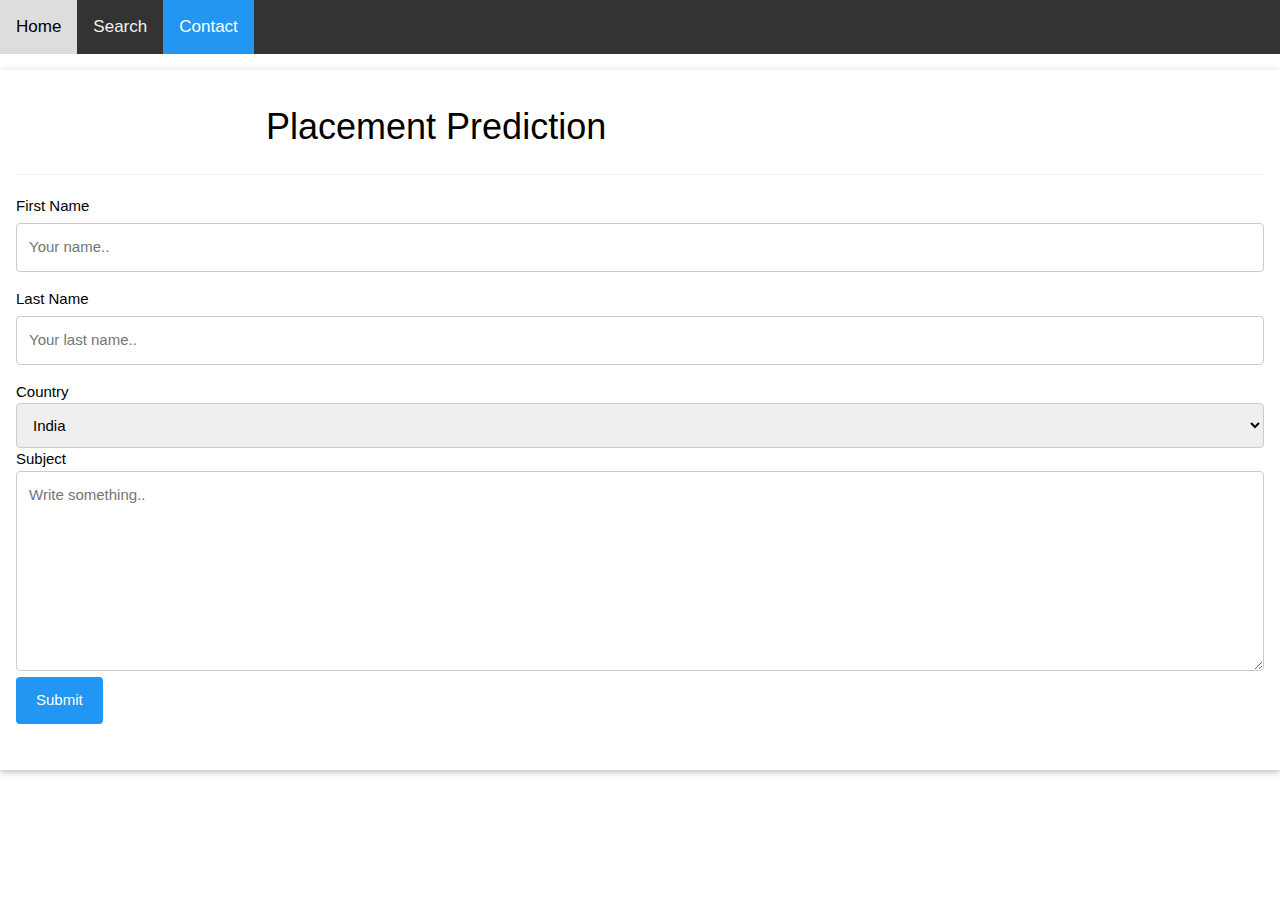
<file: templates/contact.html>
<!DOCTYPE html>
<html>
<head>
	<title>Medical Stock</title>
	<link rel="stylesheet" href="https://cdn.jsdelivr.net/npm/bootstrap@4.5.3/dist/css/bootstrap.min.css" integrity="sha384-TX8t27EcRE3e/ihU7zmQxVncDAy5uIKz4rEkgIXeMed4M0jlfIDPvg6uqKI2xXr2" crossorigin="anonymous">

</head>

<style>


        /* Style inputs with type="text", select elements and textareas */
input[type=text], select, textarea {
  width: 100%; /* Full width */
  padding: 12px; /* Some padding */ 
  border: 1px solid #ccc; /* Gray border */
  border-radius: 4px; /* Rounded borders */
  box-sizing: border-box; /* Make sure that padding and width stays in place */
  margin-top: 6px; /* Add a top margin */
  margin-bottom: 16px; /* Bottom margin */
  resize: vertical /* Allow the user to vertically resize the textarea (not horizontally) */
}

/* Style the submit button with a specific background color etc */
input[type=submit] {
  background-color:  #2196F3;;
  color: white;
  padding: 12px 20px;
  border: none;
  border-radius: 4px;
  cursor: pointer;
}

/* When moving the mouse over the submit button, add a darker green color */
input[type=submit]:hover {
  background-color:  #2196F3;;
}

/* Add a background color and some padding around the form */
.container {
<!--  border-radius: 5px;-->
<!--  background-color: #f2f2f2;-->
<!--  padding: 20px;-->
}
    </style>

<style>
/* Add a black background color to the top navigation */
.topnav {
  background-color: #333;
  overflow: hidden;
}

/* Style the links inside the navigation bar */
.topnav a {
  float: left;
  color: #f2f2f2;
  text-align: center;
  padding: 14px 16px;
  text-decoration: none;
  font-size: 17px;
  font-family: Verdana, Geneva, sans-serif !important;
}

/* Change the color of links on hover */
.topnav a:hover {
  background-color: #ddd;
  color: black;
}

/* Add a color to the active/current link */
.topnav a.active {
  background-color:  #2196F3;;
  color: white;
}
.container-fluid
{
padding:0px;
}
</style>

<meta name="viewport" content="width=device-width, initial-scale=1">
<link rel="stylesheet" href="https://www.w3schools.com/w3css/4/w3.css">

<body>
        <div class="container-fluid">

                <div class="topnav">
                        <a  href="/home">Home</a>
                        <a href="/">Search</a>
                        <a class="active" href="/contact">Contact</a>
                        <!--<a href="/about">About</a> -->
                      </div>
                
                        <div class="w3-panel w3-card" style=" padding-top:20px; height: 700px;" >
                                <h1 style="align-content: center;padding-left:250px;">Placement Prediction</h1>
                                <hr>
                                <form >
                  <label for="fname">First Name</label>
                  <input type="text" id="fname" name="firstname" placeholder="Your name..">
              
                  <label for="lname">Last Name</label>
                  <input type="text" id="lname" name="lastname" placeholder="Your last name..">
              
                  <label for="country">Country</label>
                  <select id="country" name="country">
                    <option value="India">India</option>
                    <option value="canada">Canada</option>
                    <option value="usa">USA</option>
                  </select>
              
                  <label for="subject">Subject</label>
                  <textarea id="subject" name="subject" placeholder="Write something.." style="height:200px"></textarea>
              
                  <input type="submit" value="Submit">
              
                </form>
              </div>
              </div>


</body>
</html>
</file>
